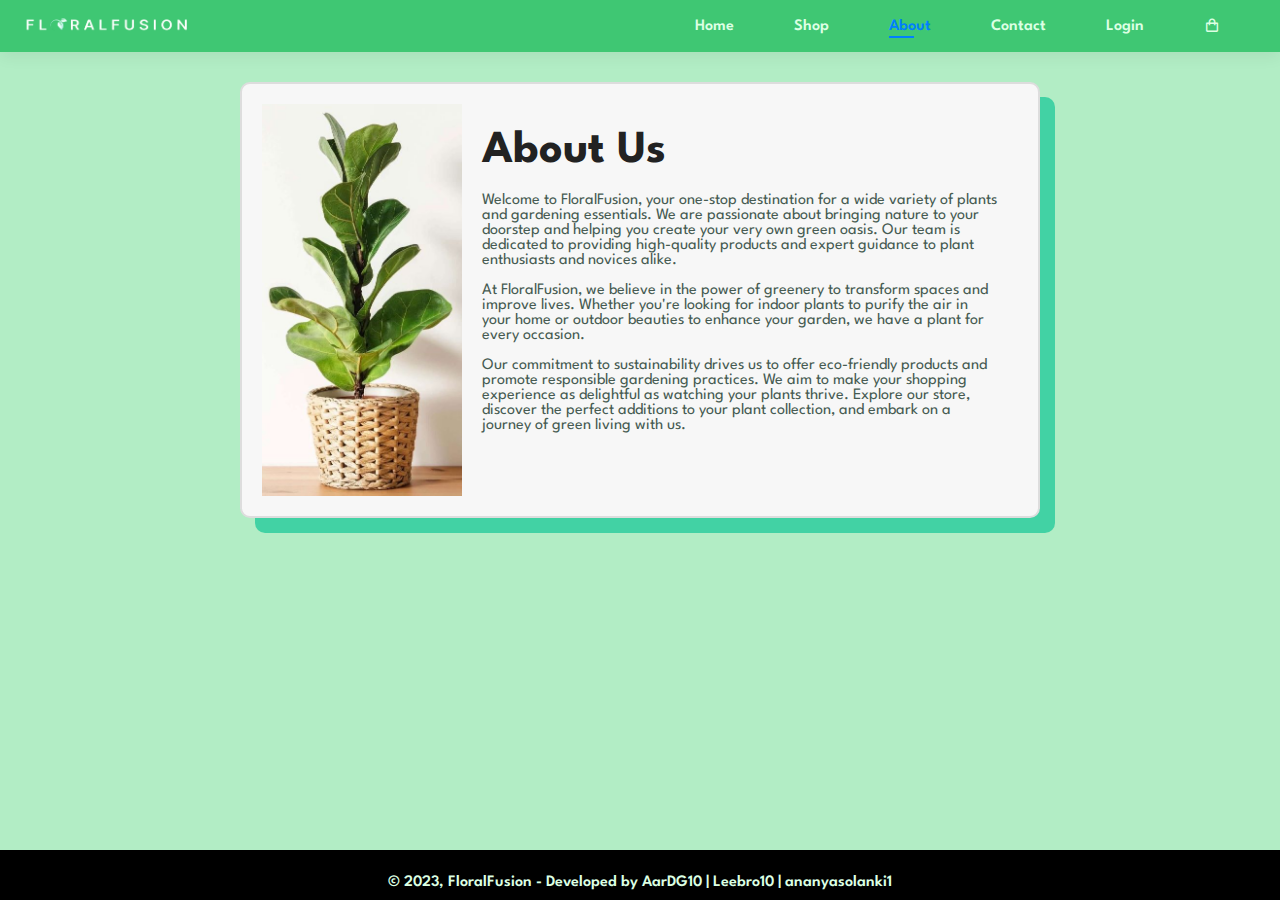
<file: about.html>
<!DOCTYPE html>
<html lang="en">

<head>
    <meta charset="UTF-8">
    <meta name="viewport" content="width=device-width, initial-scale=1.0">
    <title>About Us - FloralFusion</title>
    <link rel="stylesheet" href="CSS/style.css">
    <link rel="icon" type="image/x-icon" href="Images/Floralfusion-logo.jpeg">
    <link href='https://unpkg.com/boxicons@2.1.4/css/boxicons.min.css' rel='stylesheet'>
    <style>
        /* Set the background color to white and text color to black */
        body {
            background-color: #b2edc5; /* White background */
            color: #000; /* Black text color */
            margin: 0;
            display: flex;
            flex-direction: column;
            align-items: center;
        }

        /* Header styles */
        #header {
            background-color: #3fc773;
            color: #fff;
            padding: 20px;
            width: 100%;
                
        }

        .logo img {
            max-width: 100px;
        }

        ul#navbar {
            list-style: none;
        }

        ul#navbar li {
            display: inline;
            margin-right: 20px;
        }

        ul#navbar a {
            text-decoration: none;
            color: var(--sec-color);
        }

        /* About Us section styles */
        #about {
            padding: 20px;
            display: flex;
            align-items: center;
            justify-content: center;
        }

        .about-box {
            display: flex;
            max-width: 800px; /* Set a maximum width for the box */
            background-color: #f7f7f7; /* Light gray background */
            padding: 20px;
            border: 2px solid #ddd;
            border-radius: 10px;
            box-shadow: 15px 15px rgb(66, 210, 164);
        }

        .about-image {
            max-width: 200px; /* Adjust the image size */
            height: auto;
            animation: slide-in 1s forwards; /* Slide-in animation */
        }

        .about-content {
            flex: 1;
            padding: 20px; /* Add some padding to the content */
        }

        @keyframes slide-in {
            0% {
                transform: translateX(-100%);
            }
            100% {
                transform: translateX(0);
            }
        }
    </style>
</head>

<body>
    <section id="header">
        <a href="index.html" ><img src="Images/Floralfusion-logo-removebg-preview (1).png"></a>
        <ul id="navbar">
            <li><a href="index.html">Home</a></li>
            <li><a href="shop.html">Shop</a></li>
            <li><a href="about.html" class="active">About</a></li>
            <li><a href="contact.html">Contact</a></li>
            <li><a href="login.html">Login</a></li>
            <li><a href="cart.html"><i class='bx bx-shopping-bag'></i></a></li>
        </ul>
    </section>
    <br>
    <br>
    <div class="about-box">
        <img class="about-image" src="Images/Plant-Items/abt-plant.JPG">
        <div class="about-content">
            <h2>About Us</h2>
            <p>Welcome to FloralFusion, your one-stop destination for a wide variety of plants and gardening essentials. We are passionate about bringing nature to your doorstep and helping you create your very own green oasis. Our team is dedicated to providing high-quality products and expert guidance to plant enthusiasts and novices alike.</p>
            <p>At FloralFusion, we believe in the power of greenery to transform spaces and improve lives. Whether you're looking for indoor plants to purify the air in your home or outdoor beauties to enhance your garden, we have a plant for every occasion.</p>
            <p>Our commitment to sustainability drives us to offer eco-friendly products and promote responsible gardening practices. We aim to make your shopping experience as delightful as watching your plants thrive. Explore our store, discover the perfect additions to your plant collection, and embark on a journey of green living with us.</p>
        </div>
    </div>
    <div class="copyright">
        <p>&#169; 2023, FloralFusion - Developed by AarDG10 | Leebro10 | ananyasolanki1</p>
    </div>
    <script src="JS/script.js"></script>
</body>
</html>
</file>
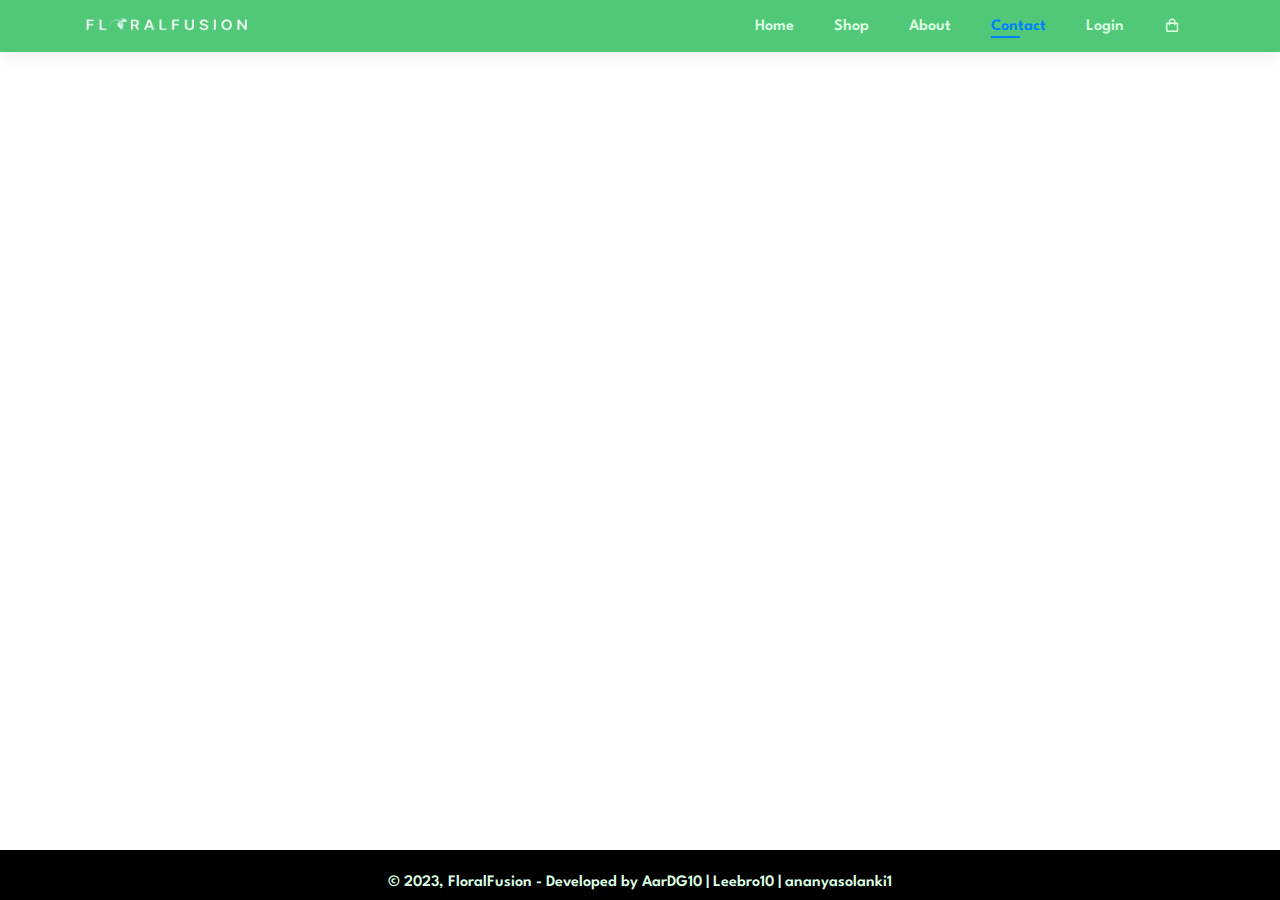
<file: contact.html>
<!DOCTYPE html>
<html lang="en">

<head>
    <meta charset="UTF-8">
    <meta name="viewport" content="width=device-width, initial-scale=1.0">
    <title>FloralFusion</title>
    <link rel="stylesheet" href="CSS/style.css">
    <link rel="icon" type="image/x-icon" href="Images/Floralfusion-logo.jpeg">
    <link href='https://unpkg.com/boxicons@2.1.4/css/boxicons.min.css' rel='stylesheet'>
</head>

<body>
    <section id="header">
        <a href="#" class="logo"><img src="Images/Floralfusion-logo-removebg-preview (1).png"></a> <!--Insert Logo Here-->
        <div>
            <ul id="navbar">
                <li><a href="index.html">Home</a></li>
                <li><a href="shop.html">Shop</a></li>
                <li><a href="about.html">About</a></li>
                <li><a class="active" href="contact.html">Contact</a></li>
                <li><a href="login.html">Login</a></li>
                <li><a href="cart.html"><i class='bx bx-shopping-bag'></i></a></li>
            </ul>
        </div>
        <div id="mobile">
            <a href="cart.html"><i class='bx bx-shopping-bag'></i></a>
            <i class='bx bx-menu' id="bar"></i>
        </div>
    </section>
    <div class="copyright">
        <p>&#169; 2023, FloralFusion - Developed by AarDG10 | Leebro10 | ananyasolanki1</p>
    </div>
</body>

</html>
</file>
<file: CSS/style.css>
@import url('https://fonts.googleapis.com/css2?family=Spartan:wght@100;200;300;400;500;600;700;800;900&display=swap');
* {  /*General CSS*/
    margin:0;
    padding:0;
    box-sizing: border-box;
    font-family: 'Spartan', sans-serif;
}

:root{   /*root css created for code reusablitity and coding efficiency*/
    --bgcolor: #50C878;
    --navtexcolor:#007FFF;
    --sec-color:#DCFFE3;
    --dvert:#17B169;
    --newsbg:#000080;
}

h1{
    font-size:50px;
    line-height:64px;
    color:#222;
}

h2{
    font-size:46px;
    line-height: 54px;
    color:#222;
}

h4{
    font-size: 20px;
    color:#222;
}

h6{
    font-weight:700;
    font-size: 12px;
}

p{
    font-size: 16px;
    color:#465b52;
    margin: 15px 0 2px 0;
}

.section-p1{
    padding: 40px 80px;
}

.section-m1{
    margin: 40px 0;
}

body{
    width:100%;
    min-height: 100vh;
    display: flex;
    flex-direction: column;
}

/*The following css is for header section*/

#header{
    display: flex;
    align-items: center;
    justify-content: space-between;
    padding: 20px 80px;
    background-color: var(--bgcolor);
    box-shadow: 0 5px 15px rgba(0,0,0,0.06);
    z-index: 999;
    position: sticky;
    top:0;
    left:0;
    height: 52px;
}

#header img{  /*w:180 h:40*/
    width:180px;
    height:40px;
}

#navbar{
    display: flex;
    align-items: center;
    justify-content: center;
}

#navbar.active{
    right:0px;
}

#navbar li{
    list-style: none;
    padding:0px 20px;
    position: relative;
}

#navbar li a{
    text-decoration: none;
    font-size:16px;
    font-weight: 600;
    color: var(--sec-color);   /*Text Color is Navbar*/
    transition: 0.2s ease;
}

#navbar li a:hover,
#navbar li a.active{
    color: var(--navtexcolor);
}

#navbar li a.active::after,  /*Cool underline effect in navbar*/
#navbar li a:hover::after{
    content: "";
    width:30%;
    height:2px;
    background-color: var(--navtexcolor);
    position:absolute;
    bottom: -4px;
    left: 20px;
}

#mobile{
    display:none;
    align-items: center;
}

/*Home Page*/
#hero{
    height: 90vh;
    width: 100%;
    background-size: cover;
    background-position: top 25% right 0%;
    padding: 0 80px;
    display:flex;
    flex-direction: column;
    align-items:flex-start;
    justify-content: center;
}

#hero h4{
    padding-bottom: 15px;
}

#hero h1{
    color: var(--bgcolor);
}

#hero button{
    background-color: var(--bgcolor);
    color:var(--sec-color);
    border:0;
    margin-top:5px;
    padding: 18px 80px 14px 65px;
    cursor: pointer;
    font-weight: 700;
    font-size:15px;
    border-radius: 6px;
}

#feature{
    display:flex;
    align-items: center;
    justify-content: space-evenly;
    flex-wrap:wrap;
}

#feature .fe-box{
    width:180px;
    text-align:center;
    padding:25px 15px;
    box-shadow: 20px 20px 34px rgba(0,0,0, 0.03);
    border: 1px solid var(--bgcolor);
    border-radius: 4px;
    margin: 15px 0;
}

#feature .fe-box:hover{
    box-shadow: 10px 10px 54px var(--sec-color);
}

#feature .fe-box img{
    width:100%;
    margin-bottom: 10px;
}

#feature .fe-box h6{
    padding: 9px 8px 6px 8px;
    line-height: 1;
    border-radius: 4px;
    color: var(--dvert);
}

#product1{
    text-align: center;
}

#product1 .pro-container{
    display:flex;
    justify-content: space-between;
    padding-top:20px;
    flex-wrap: wrap;
}

#product1 .pro{
    width:23%;
    min-width: 250px;
    padding: 10px 12px;
    border: 1px solid var(--dvert);   
    border-radius:25px;
    margin: 15px 0;
    transition: 0.2s ease;
}

#product1 .pro:hover{
    cursor:pointer;
    box-shadow: 10px 10px 30px var(--sec-color);
}

#product1 .pro img{
    width:100%;
    border-radius:20px;
}

#product1 .pro .des{
    text-align: start;
    padding: 10px 0;
}

#product1 .pro .des h5{
    padding-top: 7px;
    color:var(--dvert);
    font-size: 14px;
}

#product1 .pro .des i{
    font-size:12px;
    color: rgba(243, 181, 25);
}

#product .pro .des h4{
    padding-top: 7px;
    font-size:15px;
    font-weight: 700;
    color: black;
}

#hero1{
    height: 100vh;
    width: 100%;
    background-size: cover;
    background-position: top 25% right 0%;
    padding: 0 80px;
    display:flex;
    flex-direction: column;
    align-items:flex-start;
    justify-content: center;
}

#hero1 button{
    background-color: var(--bgcolor);
    color:var(--sec-color);
    border:0;
    margin-top:5px;
    padding: 18px 80px 14px 65px;
    cursor: pointer;
    font-weight: 700;
    font-size:15px;
    border-radius: 6px;
}

#hero1 h1{
    color:var(--dvert);
}

#banner3{
    display:flex; 
    justify-content: space-between;
    flex-wrap: wrap;
    padding: 0 80px;
}

#banner3 .banner-box{
    display:flex;
    flex-direction: column;
    justify-content: center;
    align-items: flex-start;
    min-width: 30%;
    height:  50vh;
    background-size:cover;
    background-position: center;
    padding:20px;
    margin-bottom: 20px;
}

#banner3 .banner-box h2{
    color: var(--sec-color);
    font-weight: 900;
    font-size:20px;
}

#news{
    display: flex;
    justify-content: space-between;
    flex-wrap:wrap;
    align-items: center;
    background-color: var(--newsbg);
}

#news .news-text h3{
    color:var(--sec-color);
    font-weight: 800;
    font-size:20px;
}

#news .news-text p{
    color:var(--sec-color);
    font-weight: 600;
    font-size:15px;
}

#close{
    display:none;
}

#news .form{
    display: flex;
    width: 40%;
}

#news .form input{
    height:3.125rem;
    padding: 0 1.25em;
    font-size:14px;
    width:100%;
    border:1px solid transparent;
    border-radius:4px;
    outline:none;
    border-top-right-radius: 0;
  border-bottom-right-radius: 0;
}

.button-5 {   
  background-color: #2ea44f;
  border: 1px solid rgba(27, 31, 35, .15);
  border-radius: 6px;
  box-shadow: rgba(27, 31, 35, .1) 0 1px 0;
  box-sizing: border-box;
  color: #fff;
  cursor: pointer;
  display: inline-block;
  font-size: 14px;
  font-weight: 600;
  line-height: 20px;
  padding: 6px 16px;
  position: relative;
  text-align: center;
  touch-action: manipulation;
  vertical-align: middle;
  white-space: nowrap;
  border-top-left-radius: 0;
  border-bottom-left-radius: 0;
  white-space: nowrap;
}

.button-5:hover {
  background-color: var(--bgcolor);
  color: #000080;
}

.button-5:active {
  background-color: #298e46;
  box-shadow: rgba(20, 70, 32, .2) 0 1px 0 inset;
}

.col-install img{
    margin:4px;
}

.copyright p{
    color: var(--sec-color);
    font-weight: 600;
    font-size:16px;
    padding-top: 10px;
}

.copyright{
    width: 100%;
    height:50px;
    text-align: center;
    background-color: black;
    left:0;
    bottom: 0;
    margin-bottom: 0px;
    right:0px;
    margin-top: auto;
}

/*Section Contains Media Queries*/
@media (max-width:799px){
    #navbar {
        display: flex;
        flex-direction: column;
        align-items: flex-start;
        justify-content: flex-start;
        position:fixed;
        top:0;
        right:-300px;
        height:100vh;
        width:300px;
        background-color: var(--sec-color);
        box-shadow: 0 40px 60px rgba(0,0,0,0.1);
        padding:80px 0 0 10px;
        transition:0.3s;
    }
    #navbar li{
        margin-bottom: 25px;
    }
    #mobile{
        display:flex;
        align-items: center;
    }
    #mobile i{
        color:black;
        font-size: 24px;
        padding-left: 20px;
    }
    #close{
        display: initial;
        position:absolute;
        top:30px;
        left:30px;
        color:black;
        font-size:24px;
    }

    #lg-bag{
        display:none;
    }
}
</file>
